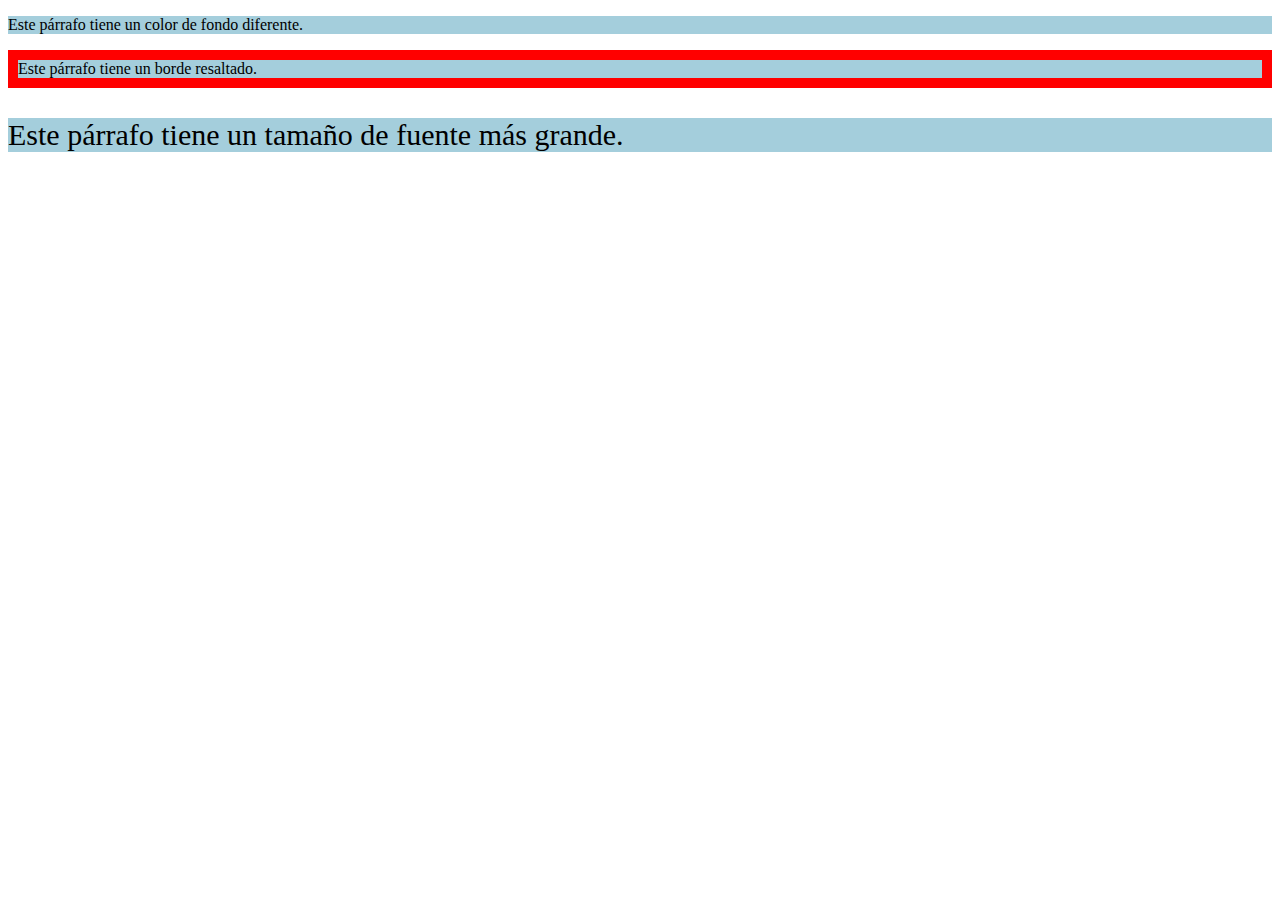
<file: src/Ejercicio-01/index.html>
<!DOCTYPE html>
<html lang="en">
  <head>
    <meta charset="UTF-8" />
    <meta name="viewport" content="width=device-width, initial-scale=1.0" />
    <title>Ejercicio 1: Selectores CSS</title>
    <link rel="stylesheet" href="styles.css" />
  </head>
  <body>
    <p>Este párrafo tiene un color de fondo diferente.</p>
    <p class="destacado">Este párrafo tiene un borde resaltado.</p>
    <p id="parrafo-grande">Este párrafo tiene un tamaño de fuente más grande.</p>
  </body>
</html>
</file>
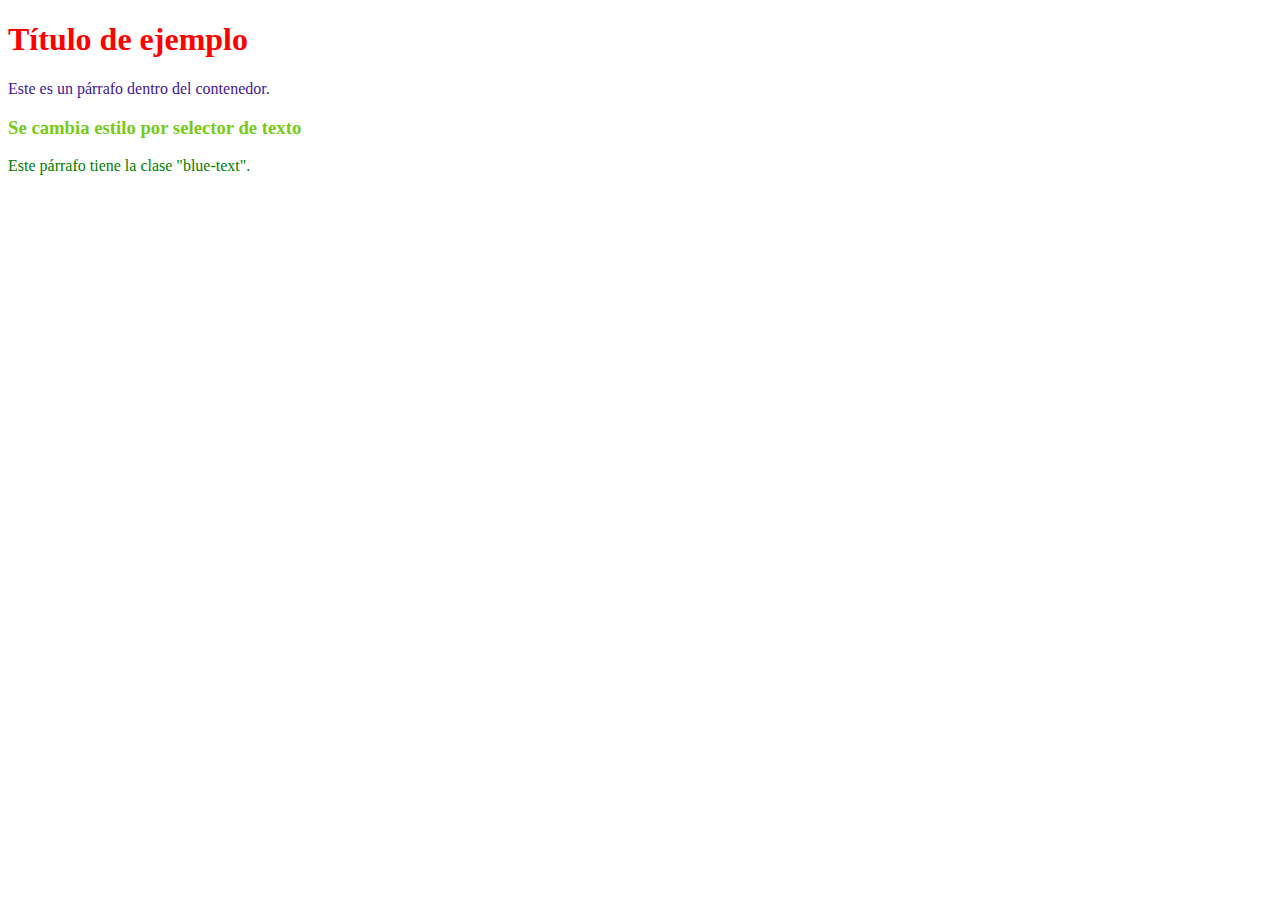
<file: src/Ejercicio-02/index.html>
<!DOCTYPE html>
<html lang="en">
  <head>
    <meta charset="UTF-8" />
    <meta name="viewport" content="width=device-width, initial-scale=1.0" />
    <title>Ejercicio 2: Cascada y especificidad en CSS</title>
    <link rel="stylesheet" href="styles.css" />
  </head>
  <body>
    <h1>Título de ejemplo</h1>
    <div class="container">
      <p>Este es un párrafo dentro del contenedor.</p>
      <h3>Se cambia estilo por selector de texto</h3>
    </div>
    <p class="blue-text">Este párrafo tiene la clase "blue-text".</p>
  </body>
</html>
</file>
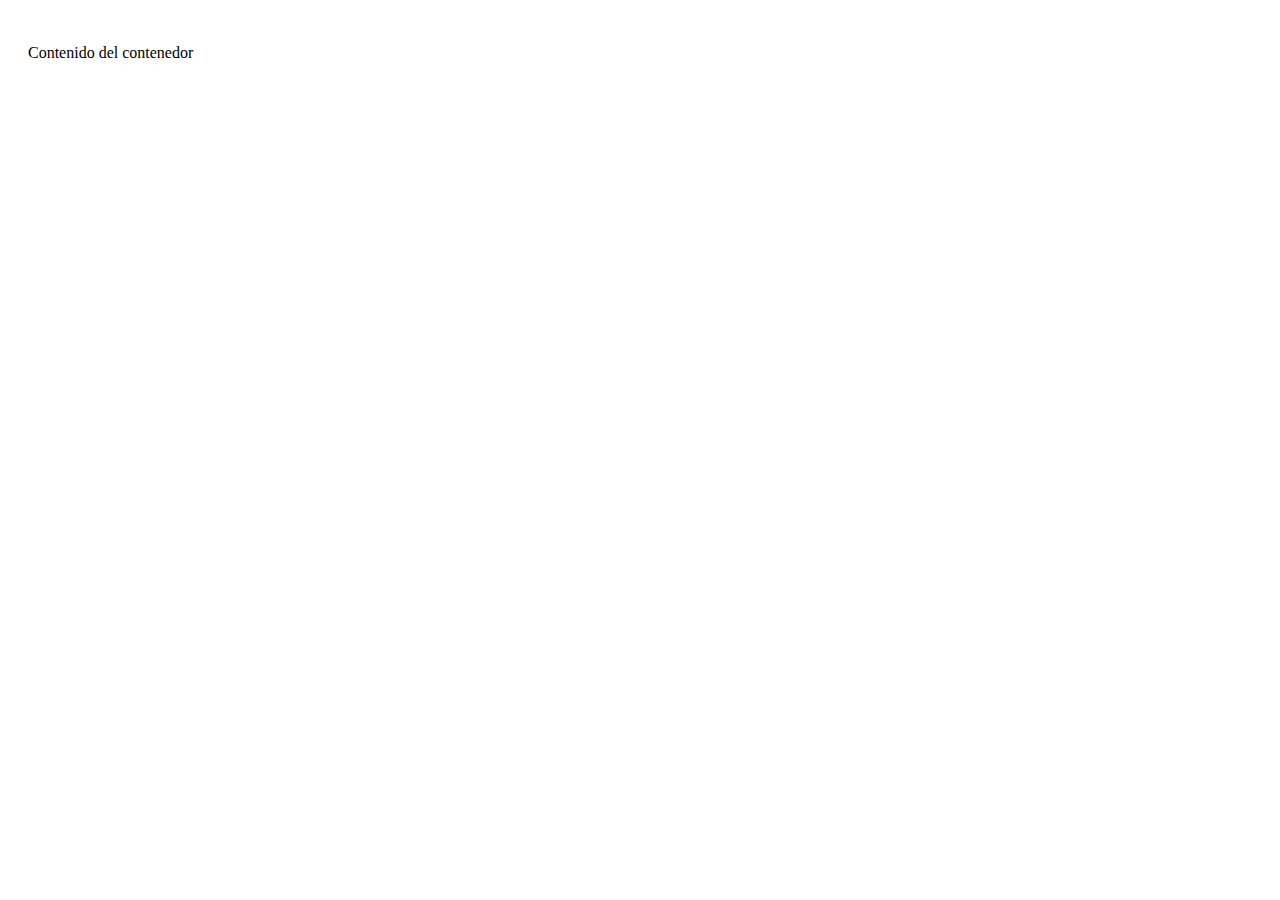
<file: src/Ejercicio-03/index.html>
<!-- index.html -->
<!DOCTYPE html>
<html lang="en">
  <head>
    <meta charset="UTF-8" />
    <meta name="viewport" content="width=device-width, initial-scale=1.0" />
    <title>Ejercicio 3: Diseño de cajas (Box model)</title>
    <link rel="stylesheet" href="styles.css" />
  </head>
  <body>
    <div class="box">
      <p>Contenido del contenedor</p>
    </div>
  </body>
</html>
</file>
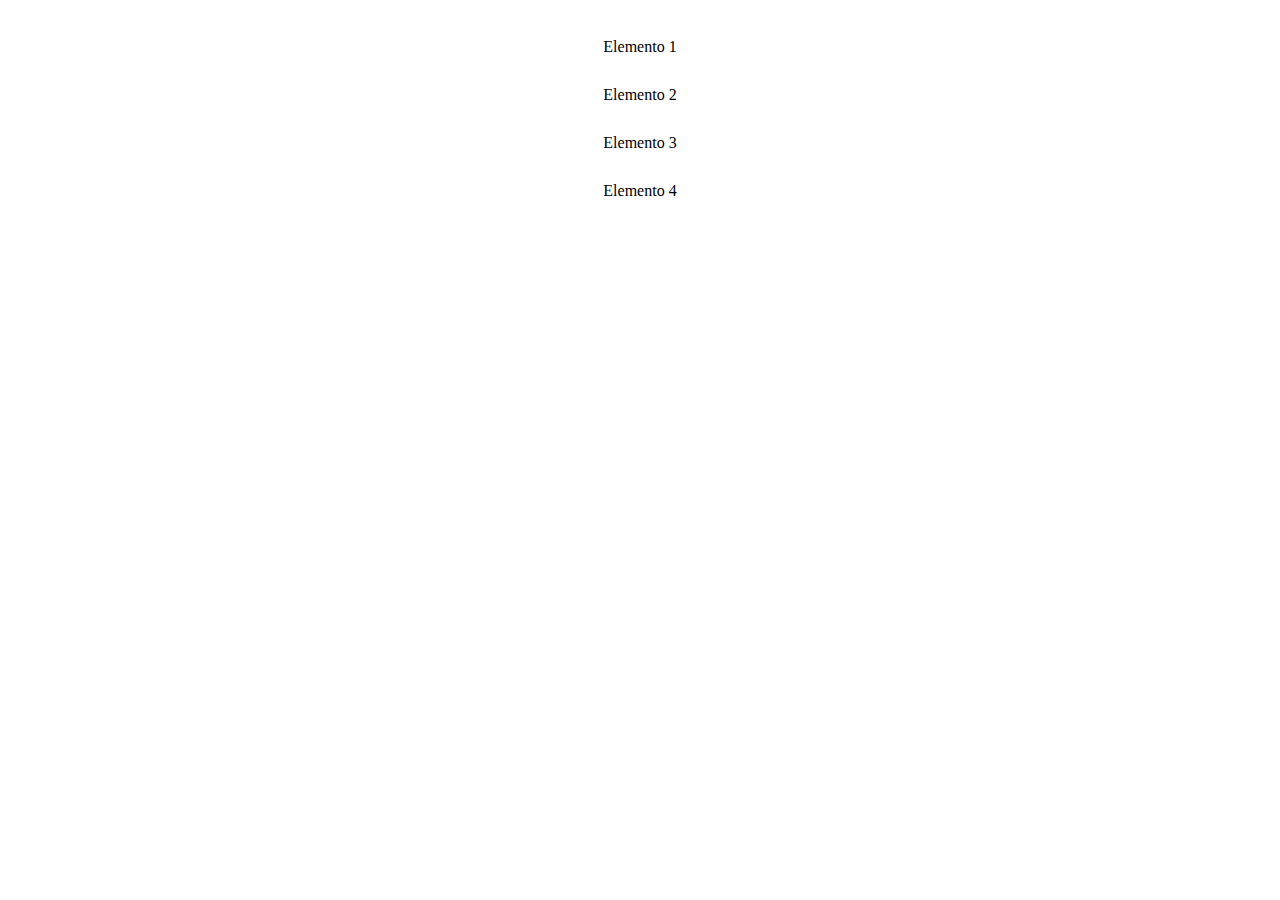
<file: src/Ejercicio-04/index.html>
<!-- index.html -->
<!DOCTYPE html>
<html lang="en">
  <head>
    <meta charset="UTF-8" />
    <meta name="viewport" content="width=device-width, initial-scale=1.0" />
    <title>Ejercicio 4: Diseño de cajas flexibles (Flexbox)</title>
    <link rel="stylesheet" href="styles.css" />
  </head>
  <body>
    <div class="flex-container">
      <ul>
        <li>Elemento 1</li>
        <li>Elemento 2</li>
        <li>Elemento 3</li>
        <li>Elemento 4</li>
      </ul>
    </div>    
  </body>
</html>
</file>
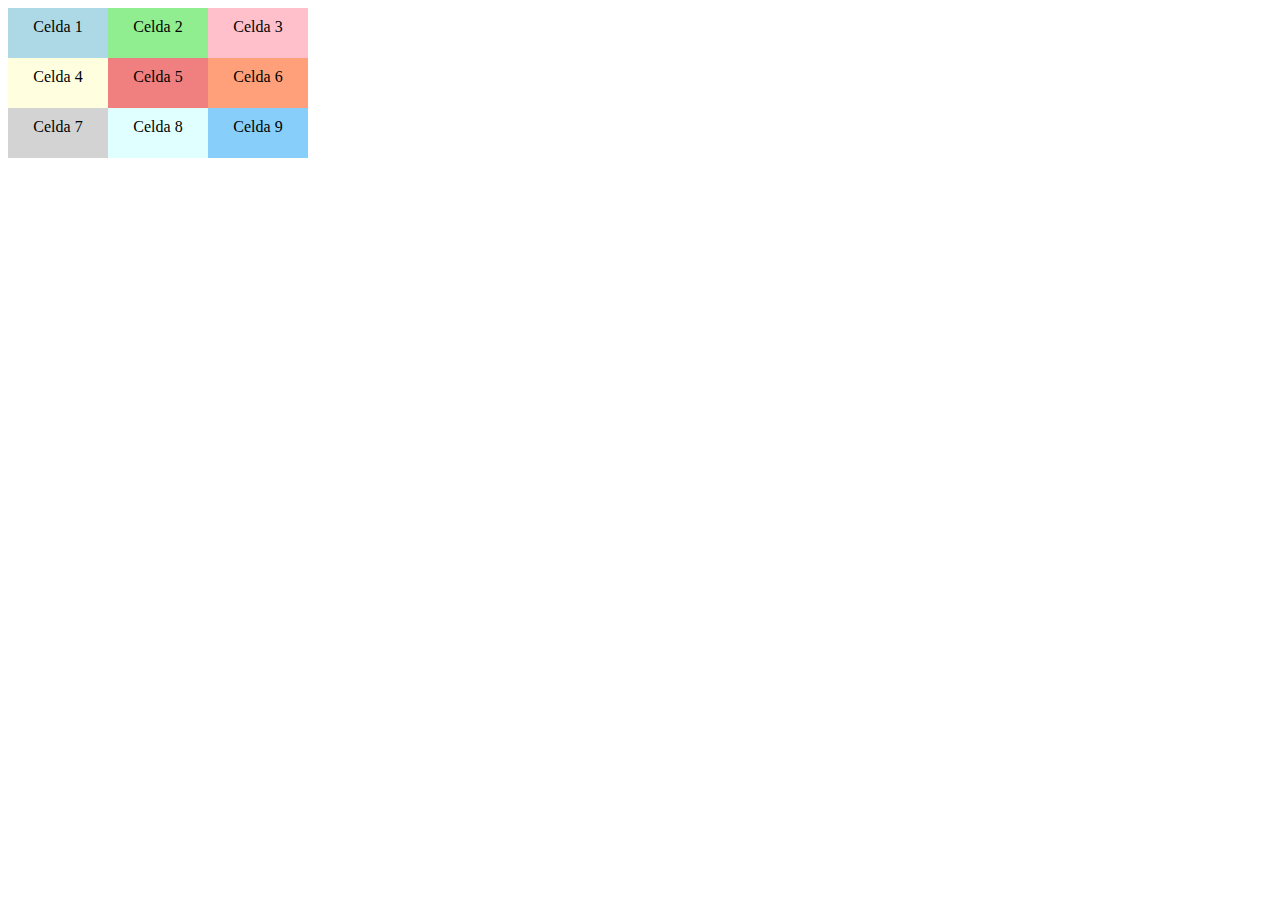
<file: src/Ejercicio-05/index.html>
<!-- index.html -->
<!DOCTYPE html>
<html lang="en">
  <head>
    <meta charset="UTF-8" />
    <meta name="viewport" content="width=device-width, initial-scale=1.0" />
    <title>Ejercicio 5: Diseño de cuadrículas (Grid)</title>
    <link rel="stylesheet" href="styles.css" />
  </head>
  <body>
    <div class="grid-container">
      <div class="grid-item">Celda 1</div>
      <div class="grid-item">Celda 2</div>
      <div class="grid-item">Celda 3</div>
      <div class="grid-item">Celda 4</div>
      <div class="grid-item">Celda 5</div>
      <div class="grid-item">Celda 6</div>
      <div class="grid-item">Celda 7</div>
      <div class="grid-item">Celda 8</div>
      <div class="grid-item">Celda 9</div>
    </div>
  </body>
</html>
</file>
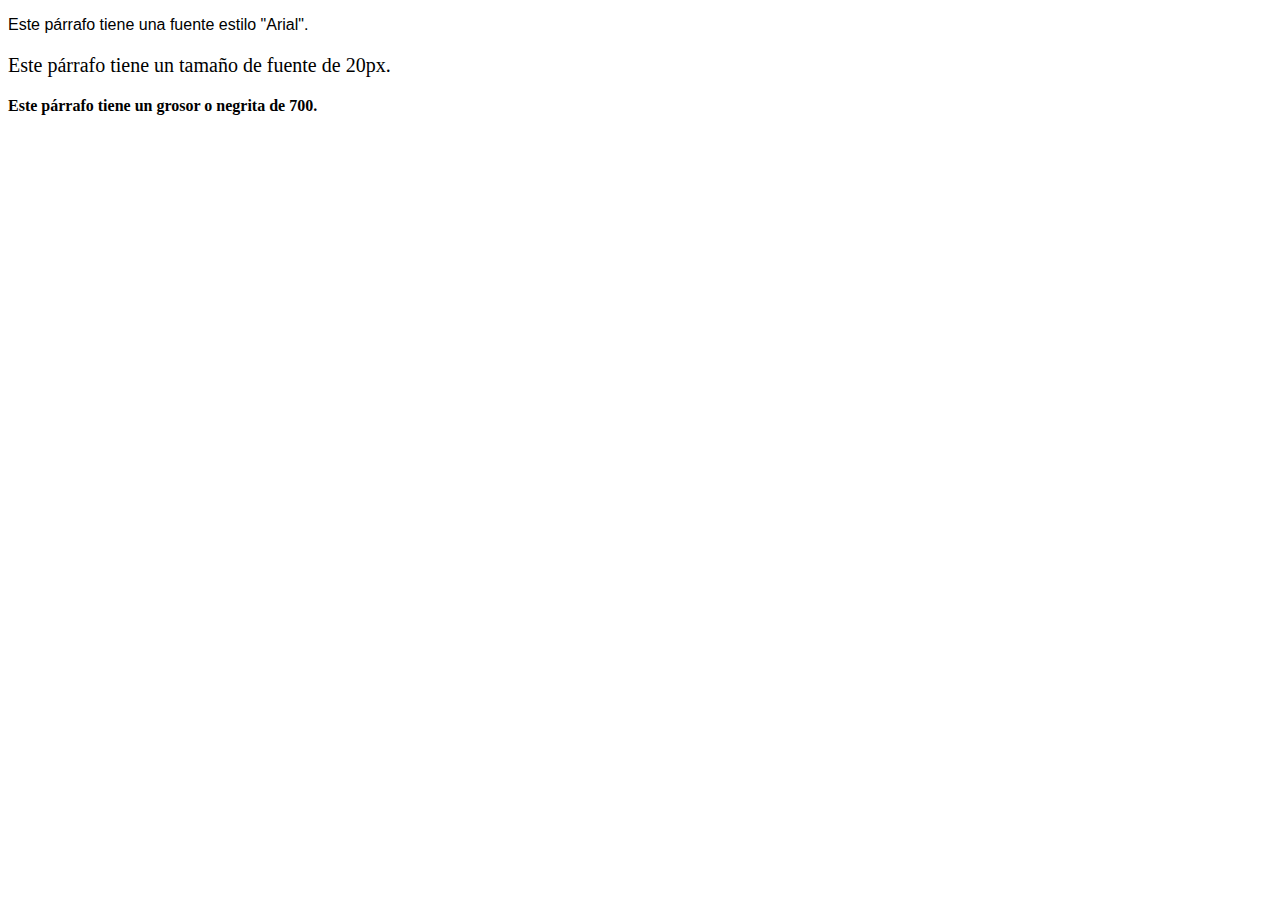
<file: src/Ejercicio-06/index.html>
<!DOCTYPE html>
<html lang="en">
<head>
    <meta charset="UTF-8">
    <meta name="viewport" content="width=device-width, initial-scale=1.0">
    <title>Ejercicio 6: Fuentes y tipografía</title>
    <link rel="stylesheet" href="styles.css">
</head>
<body>
    <p class="font-style">Este párrafo tiene una fuente estilo "Arial".</p>
    <p class="font-size">Este párrafo tiene un tamaño de fuente de 20px.</p>
    <p class="font-weight">Este párrafo tiene un grosor o negrita de 700.</p>
</body>
</htm>
</file>
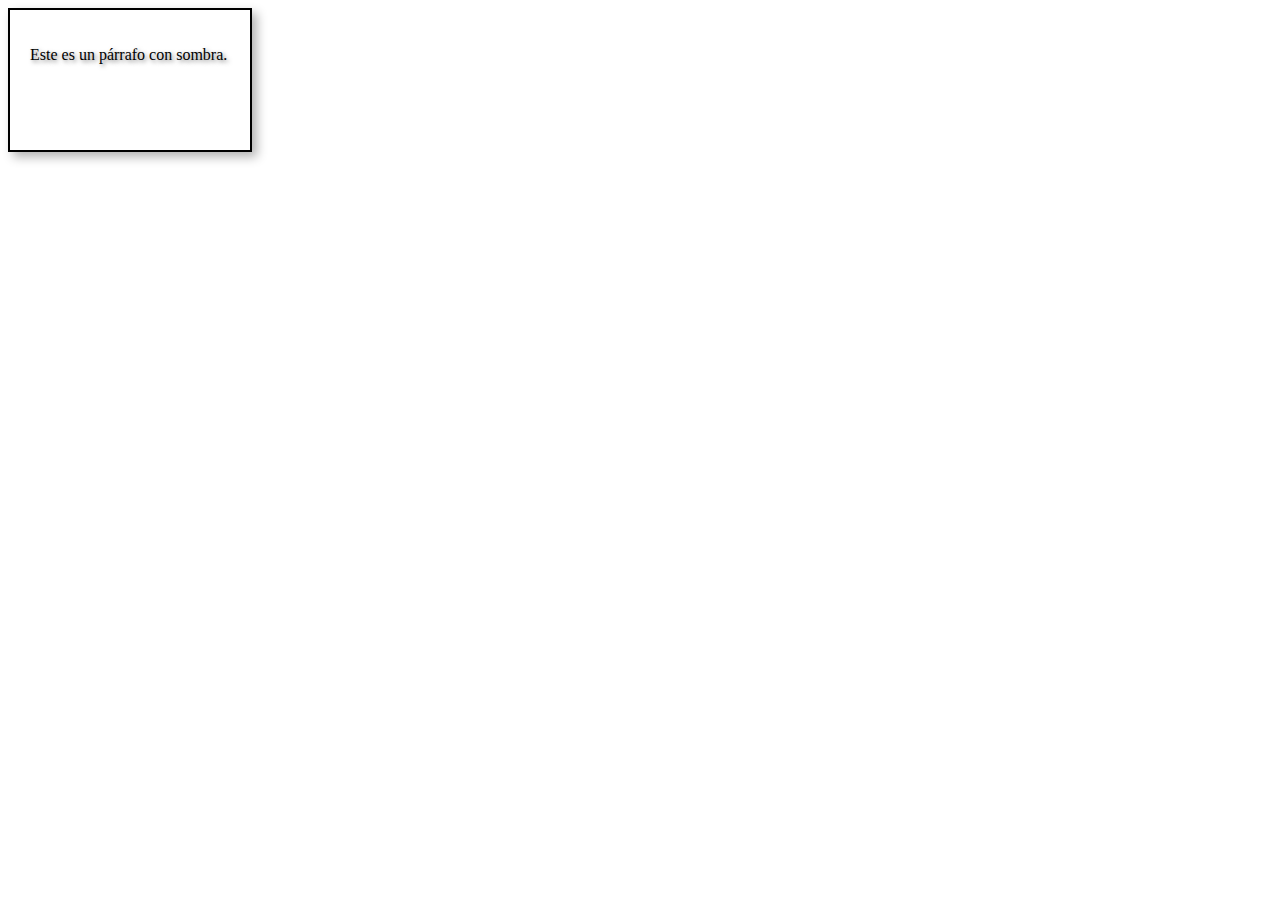
<file: src/Ejercicio-07/index.html>
<!DOCTYPE html>
<html lang="en">
  <head>
    <meta charset="UTF-8" />
    <meta name="viewport" content="width=device-width, initial-scale=1.0" />
    <title>Ejercicio 7: Efectos de sombra</title>
    <link rel="stylesheet" href="styles.css" />
  </head>
  <body>
    <div class="box">
      <p>Este es un párrafo con sombra.</p>
    </div>
  </body>
</html>
</file>
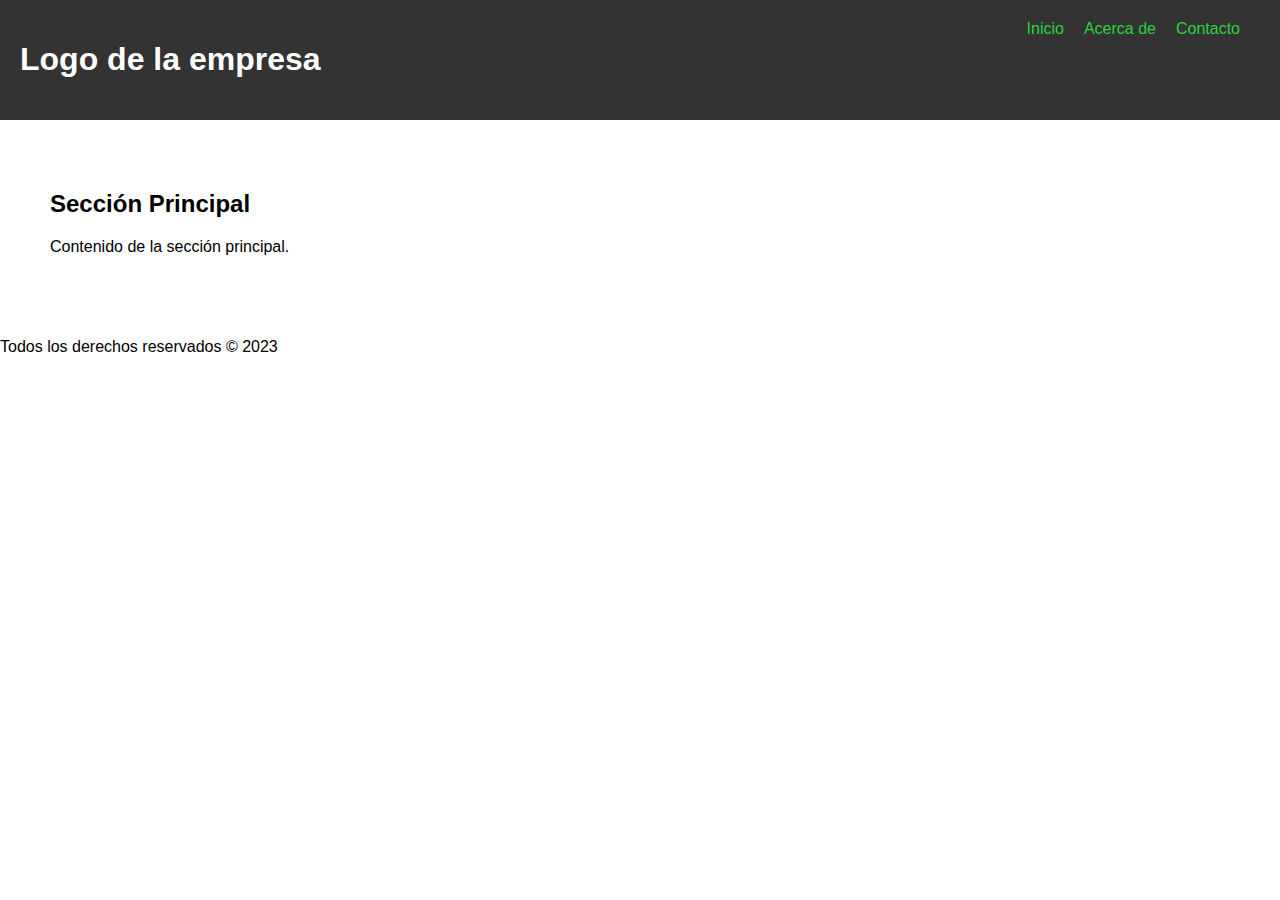
<file: src/Ejercicio-09/index.html>
<!DOCTYPE html>
<html lang="en">
  <head>
    <meta charset="UTF-8" />
    <meta name="viewport" content="width=device-width, initial-scale=1.0" />
    <title>Ejercicio 9: Diseño Responsivo y media queries</title>
    <link rel="stylesheet" href="styles.css" />
  </head>
  <body>
    <header>
      <h1>Logo de la empresa</h1>
      <nav>
        <ul>
          <li><a href="#">Inicio</a></li>
          <li><a href="#">Acerca de</a></li>
          <li><a href="#">Contacto</a></li>
        </ul>
      </nav>
    </header>

    <section class="main-section">
      <h2>Sección Principal</h2>
      <p>Contenido de la sección principal.</p>
    </section>

    <footer>
      <p>Todos los derechos reservados © 2023</p>
    </footer>
  </body>
</html>
</file>
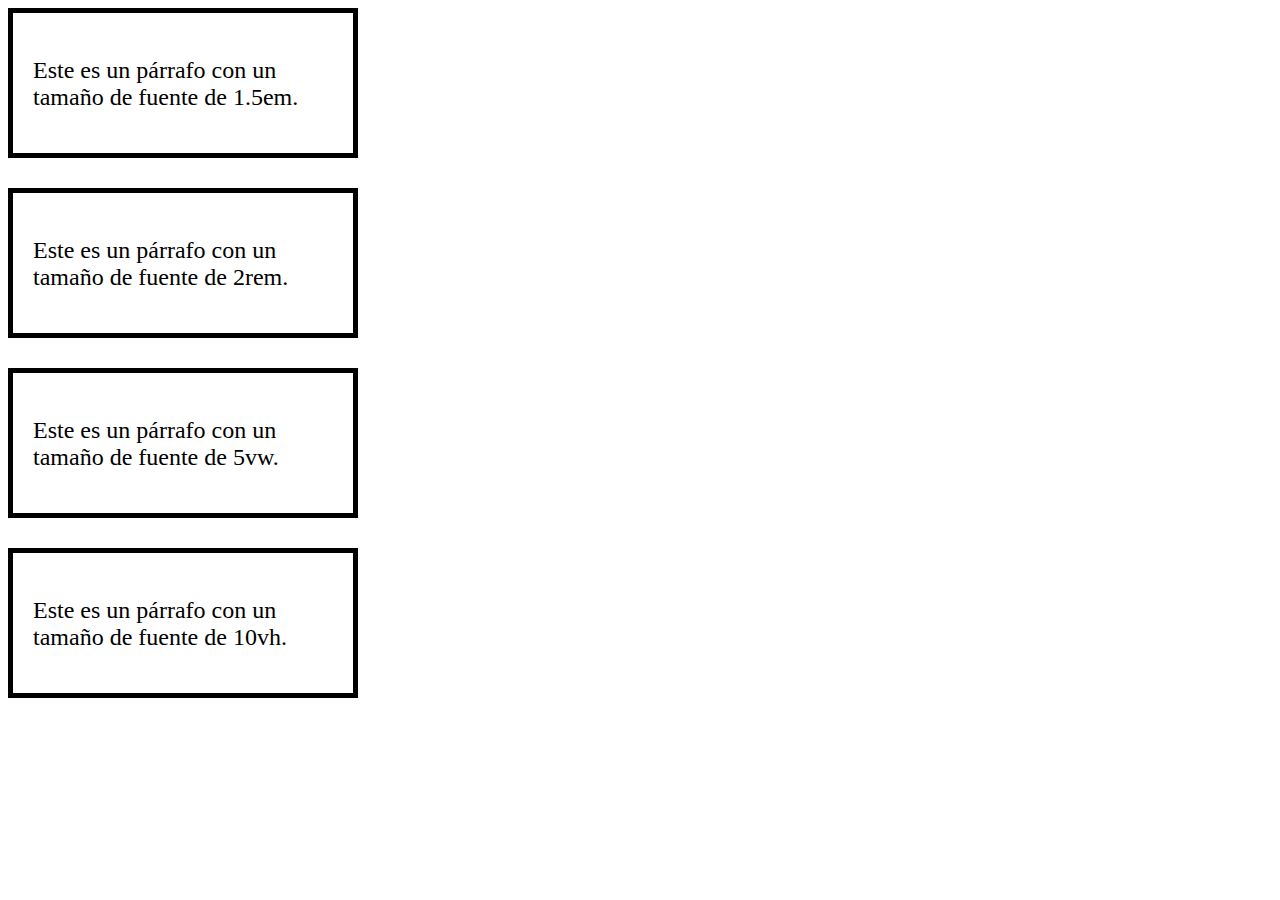
<file: src/Ejercicio-10/index.html>
<!DOCTYPE html>
<html lang="en">
  <head>
    <meta charset="UTF-8" />
    <meta name="viewport" content="width=device-width, initial-scale=1.0" />
    <title>Ejercicio 10: Unidades relativas y de pantalla</title>
    <link rel="stylesheet" href="styles.css" />
  </head>
  <body>
    <div class="box">
      <p>Este es un párrafo con un tamaño de fuente de 1.5em.</p>
    </div>
    <div class="box">
      <p>Este es un párrafo con un tamaño de fuente de 2rem.</p>
    </div>
    <div class="box">
      <p>Este es un párrafo con un tamaño de fuente de 5vw.</p>
    </div>
    <div class="box">
      <p>Este es un párrafo con un tamaño de fuente de 10vh.</p>
    </div>
  </body>
</html>
</file>
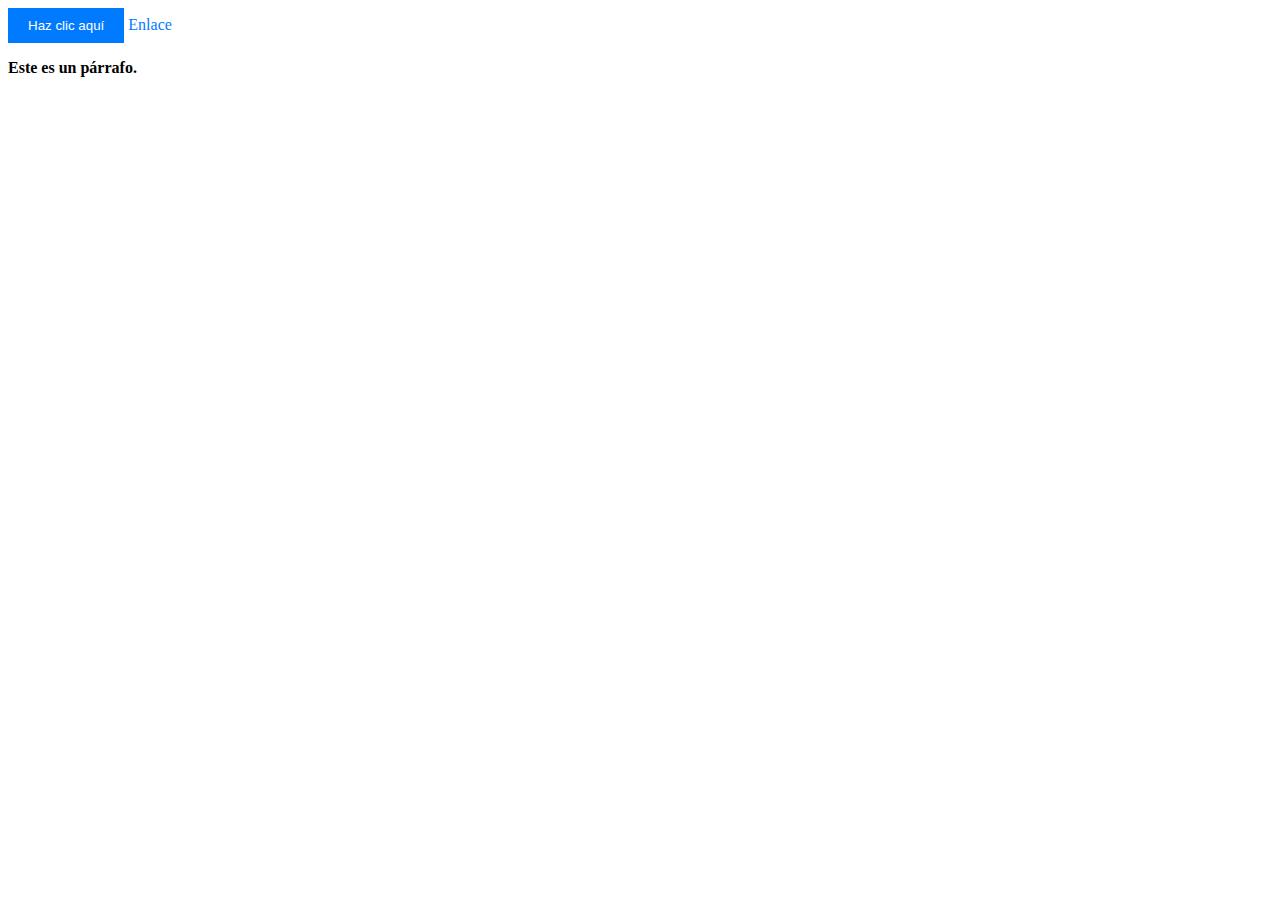
<file: src/Ejercicio-11/index.html>
<!DOCTYPE html>
<html lang="en">
  <head>
    <meta charset="UTF-8" />
    <meta name="viewport" content="width=device-width, initial-scale=1.0" />
    <title>Ejercicio 11: Pseudoclasses y pseudolementos</title>
    <link rel="stylesheet" href="styles.css" />
  </head>
  <body>
    <button class="button">Haz clic aquí</button>
    <a href="#" class="link">Enlace</a>
    <p class="paragraph">Este es un párrafo.</p>
  </body>
</html>
</file>
<file: src/Ejercicio-01/styles.css>
/* Estilos para el primer párrafo */
p {
    background-color: rgb(164, 206, 220);
  }
  
  /* Estilos para el segundo párrafo con la clase "destacado" */
  .destacado {
    border: 10px solid red;
  }
  
  /* Estilos para el párrafo con el ID "parrafo-grande" */
  #parrafo-grande {
    font-size: 30px;
  }
</file>
<file: src/Ejercicio-02/styles.css>
/* Estilos para los encabezados h1 */
h1 {
    color: red;
  }
  
  /* Estilos para los párrafos dentro del contenedor con clase "container" */
.container p {
    color: rgb(63, 23, 151)
  } h3{color: rgb(119, 203, 23)}
  
  /* Estilos para los párrafos con clase "blue-text" */
  .blue-text {
    color: green;
  }
</file>
<file: src/Ejercicio-03/styles.css>
/* styles.css */
/* Estilos para el contenedor */
.box {
    width: 200px;
    height: 100px;
    padding: 20px; color:
    border: 5px solid black;
    margin-bottom: 30px; 
    
  }
</file>
<file: src/Ejercicio-04/styles.css>
/* styles.css */
/* Estilos para el contenedor */
.flex-container {
    display: flex;
    flex-direction: column;
    align-items: center;
  }
  
  /* Estilos para los elementos de lista (li) */
  ul {
    list-style: none;
    padding: 0; 
    margin: 0; 
  }
  
  li {

    margin-top: 30px;
  }
</file>
<file: src/Ejercicio-05/styles.css>
/* styles.css */
/* Estilos para el contenedor */
.grid-container {
  display: grid;
  grid-template-columns: 100px 100px 100px;
  grid-template-rows: 50px 50px 50px;
}

/* Estilos para las celdas de la cuadrícula */
.grid-item {
  padding: 10px;
  text-align: center;
}

/* Colores de fondo para cada celda */
.grid-item:nth-child(1) {
  background-color: lightblue;
}
.grid-item:nth-child(2) {
  background-color: lightgreen;
}
.grid-item:nth-child(3) {
  background-color: pink;
}
.grid-item:nth-child(4) {
  background-color: lightyellow;
}
.grid-item:nth-child(5) {
  background-color: lightcoral;
}
.grid-item:nth-child(6) {
  background-color: lightsalmon;
}
.grid-item:nth-child(7) {
  background-color: lightgray;
}
.grid-item:nth-child(8) {
  background-color: lightcyan;
}
.grid-item:nth-child(9) {
  background-color: lightskyblue;
}
</file>
<file: src/Ejercicio-06/styles.css>
/* Estilos para el primer párrafo */
.font-style {
    font-family: Arial, sans-serif;
  }
  
  /* Estilos para el segundo párrafo */
  .font-size {
    font-size: 20px;
  }
  
  /* Estilos para el tercer párrafo */
  .font-weight {
    font-weight: 700;
  }
</file>
<file: src/Ejercicio-07/styles.css>
/* Estilos para el contenedor */
.box {
    width: 200px;
    height: 100px;
    padding: 20px;
    border: 2px solid black;
    margin-bottom: 30px;
    /* Efecto de sombra alrededor del contenedor */
    box-shadow: 5px 5px 10px rgba(0, 0, 0, 0.3);
  }

  /* Estilos para el texto dentro del contenedor */
.box p {
    /* Efecto de sombra al texto */
    text-shadow: 2px 2px 4px rgba(0, 0, 0, 0.5);
  }
</file>
<file: src/Ejercicio-09/styles.css>
/* Estilos generales */
body {
    font-family: Arial, sans-serif;
    margin: 0;
    padding: 0;
  }
  
  header {
    background-color: #333;
    color: white;
    padding: 20px;
  }
  
  nav ul {
    list-style: none;
    margin: 0;
    padding: 0;
    display: flex;
  }
  
  nav li {
    margin-right: 20px;
  }
  
  nav a {
    text-decoration: none;
    color: rgb(43, 210, 60);
  }
  
  /* Estilos para la sección principal */
  .main-section {
    padding: 50px;
  }
  
  /* Estilos para dispositivos móviles (ancho menor o igual a 768px) */
  @media screen and (max-width: 768px) {
    header {
      display: flex;
      flex-direction: column;
      align-items: center;
      text-align: center;
    }
  
    nav {
      margin-top: 10px;
    }
  }
  
  /* Estilos para dispositivos de pantalla grande (ancho mayor a 768px) */
  @media screen and (min-width: 769px) {
    header {
      display: flex;
      justify-content: space-between;
    }
  
    nav {
      margin: 0;
    }
  }
</file>
<file: src/Ejercicio-10/styles.css>
/* Estilos para el contenedor */
.box {
    width: 300px;
    height: 100px;
    padding: 20px;
    border: 5px solid black;
    margin-bottom: 30px;
  }
  
  /* Estilos para el primer párrafo */
  .box p:first-child {
    font-size: 1.5em;
  }
  
  /* Estilos para el segundo párrafo */
  .box p:nth-child(2) {
    font-size: 2rem;
  }
  
  /* Estilos para el tercer párrafo */
  .box p:nth-child(3) {
    font-size: 5vw;
  }
  
  /* Estilos para el cuarto párrafo */
  .box p:nth-child(4) {
    font-size: 10vh;
  }
</file>
<file: src/Ejercicio-11/styles.css>
/* Estilos para el botón */
.button {
    background-color: #007bff;
    color: white;
    padding: 10px 20px;
    border: none;
    cursor: pointer;
  }
  
  /* Estilos para el botón cuando se pasa el cursor por encima */
  .button:hover {
    background-color: #20be45;
  }
  
  /* Estilos para el enlace */
  .link {
    color: #007bff;
    text-decoration: none;
  }
  
  /* Estilos para el enlace cuando se pasa el cursor por encima */
  .link:hover {
    text-decoration: underline;
    color: #00ff59;
  }
  
  /* Estilos para el primer párrafo */
  .paragraph::first-line {
    font-weight: bold;
  }
</file>
